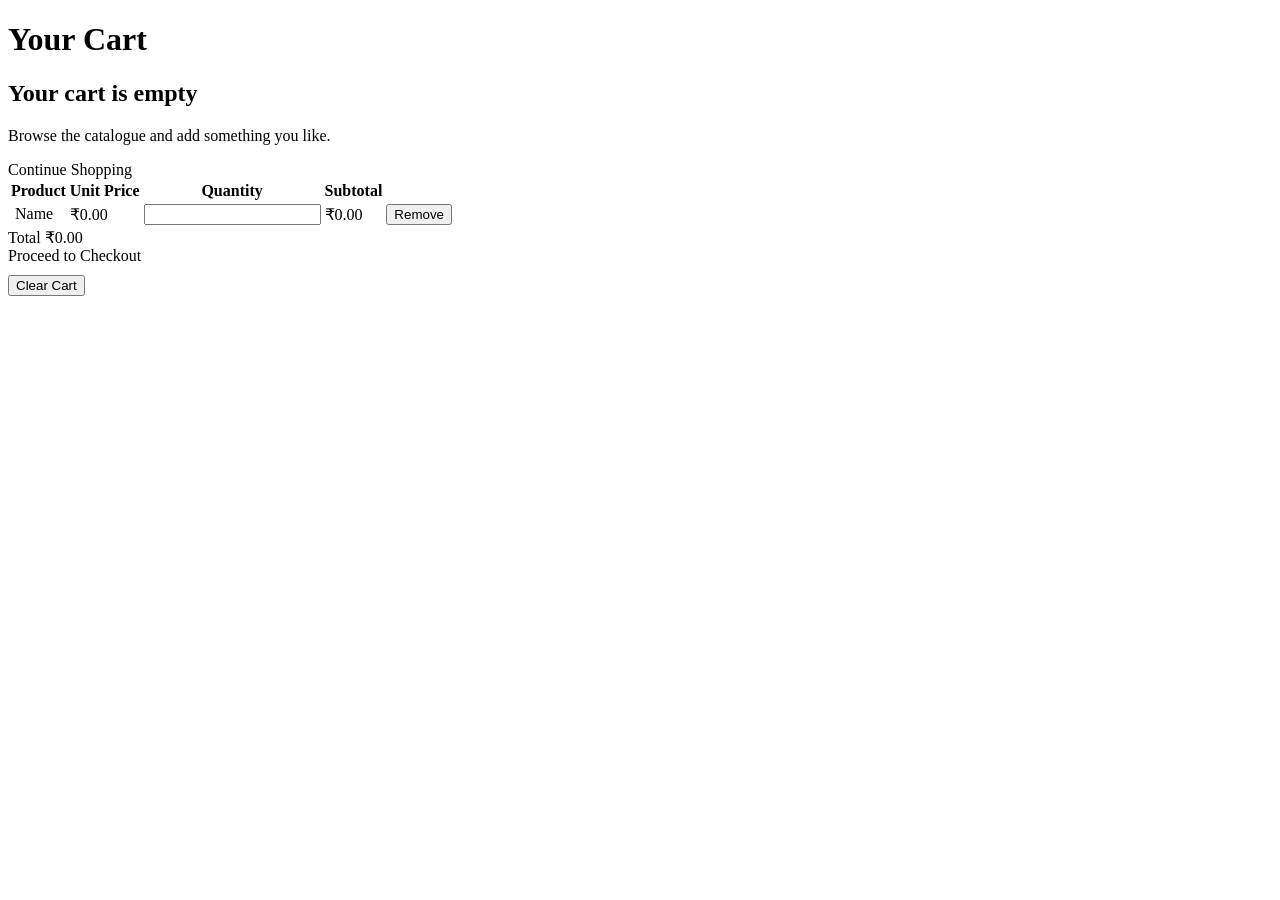
<file: src/main/resources/templates/cart.html>
<!DOCTYPE html>
<html xmlns:th="http://www.thymeleaf.org">
<head th:replace="~{fragments/layout :: pageHead('Your Cart')}"></head>
<body>
<header th:replace="~{fragments/layout :: header(${cartItemCount})}"></header>

<main class="container">
    <h1 class="page-title">Your Cart</h1>

    <div th:if="${items.isEmpty()}" class="empty-state">
        <h2>Your cart is empty</h2>
        <p>Browse the catalogue and add something you like.</p>
        <a class="btn btn-primary" th:href="@{/}">Continue Shopping</a>
    </div>

    <div th:if="${!items.isEmpty()}">
        <table class="cart-table">
            <thead>
            <tr>
                <th>Product</th>
                <th>Unit Price</th>
                <th>Quantity</th>
                <th>Subtotal</th>
                <th></th>
            </tr>
            </thead>
            <tbody>
            <tr th:each="item : ${items}">
                <td>
                    <div class="cart-product-cell">
                        <img th:src="${item.product.imageUrl}" th:alt="${item.product.name}"/>
                        <a th:href="@{/product/{id}(id=${item.product.id})}" th:text="${item.product.name}">Name</a>
                    </div>
                </td>
                <td th:text="'₹' + ${#numbers.formatDecimal(item.product.price, 1, 2)}">₹0.00</td>
                <td>
                    <form th:action="@{/cart/update}" method="post">
                        <input type="hidden" name="productId" th:value="${item.product.id}"/>
                        <input type="number" name="quantity" class="qty-input" th:value="${item.quantity}"
                               min="1" th:max="${item.product.stock}" data-auto-submit/>
                    </form>
                </td>
                <td th:text="'₹' + ${#numbers.formatDecimal(item.product.price * item.quantity, 1, 2)}">₹0.00</td>
                <td>
                    <form th:action="@{/cart/remove}" method="post">
                        <input type="hidden" name="productId" th:value="${item.product.id}"/>
                        <button type="submit" class="btn btn-danger">Remove</button>
                    </form>
                </td>
            </tr>
            </tbody>
        </table>

        <div class="cart-summary">
            <div class="cart-summary-row total">
                <span>Total</span>
                <span th:text="'₹' + ${#numbers.formatDecimal(total, 1, 2)}">₹0.00</span>
            </div>
            <a class="btn btn-primary btn-block" style="margin-top:14px" th:href="@{/checkout}">Proceed to Checkout</a>
            <form th:action="@{/cart/clear}" method="post" style="margin-top:10px">
                <button type="submit" class="btn btn-secondary btn-block">Clear Cart</button>
            </form>
        </div>
    </div>
</main>

<footer th:replace="~{fragments/layout :: footer}"></footer>
<script th:src="@{/js/main.js}"></script>
</body>
</html>
</file>
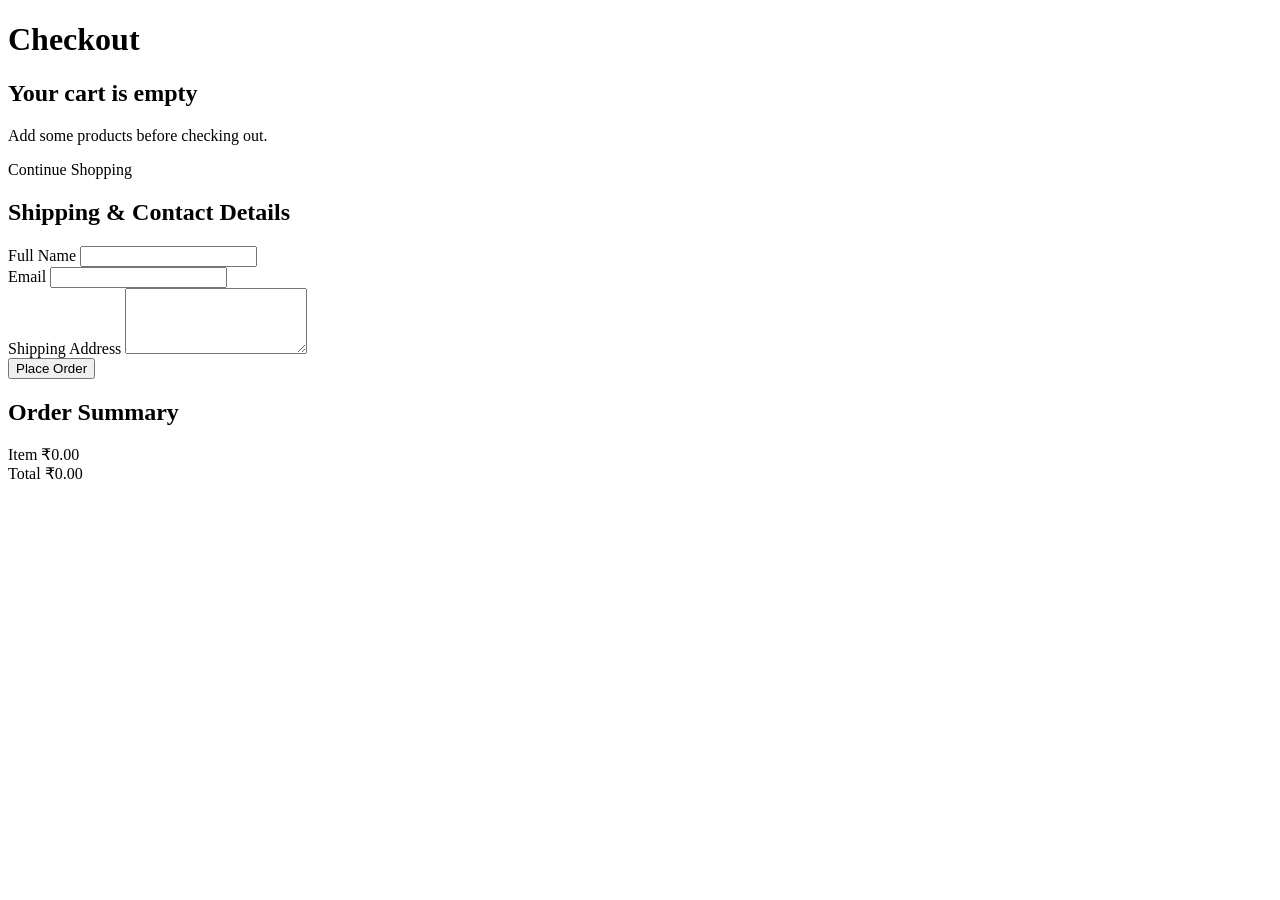
<file: src/main/resources/templates/checkout.html>
<!DOCTYPE html>
<html xmlns:th="http://www.thymeleaf.org">
<head th:replace="~{fragments/layout :: pageHead('Checkout')}"></head>
<body>
<header th:replace="~{fragments/layout :: header(${cartItemCount})}"></header>

<main class="container">
    <h1 class="page-title">Checkout</h1>

    <div th:if="${items.isEmpty()}" class="empty-state">
        <h2>Your cart is empty</h2>
        <p>Add some products before checking out.</p>
        <a class="btn btn-primary" th:href="@{/}">Continue Shopping</a>
    </div>

    <div class="checkout-layout" th:if="${!items.isEmpty()}">
        <div class="checkout-form">
            <h2>Shipping &amp; Contact Details</h2>
            <form th:action="@{/checkout}" th:object="${checkoutRequest}" method="post">
                <div class="form-group">
                    <label for="customerName">Full Name</label>
                    <input type="text" id="customerName" th:field="*{customerName}"/>
                    <div class="field-error" th:if="${#fields.hasErrors('customerName')}" th:errors="*{customerName}"></div>
                </div>
                <div class="form-group">
                    <label for="email">Email</label>
                    <input type="email" id="email" th:field="*{email}"/>
                    <div class="field-error" th:if="${#fields.hasErrors('email')}" th:errors="*{email}"></div>
                </div>
                <div class="form-group">
                    <label for="shippingAddress">Shipping Address</label>
                    <textarea id="shippingAddress" rows="4" th:field="*{shippingAddress}"></textarea>
                    <div class="field-error" th:if="${#fields.hasErrors('shippingAddress')}" th:errors="*{shippingAddress}"></div>
                </div>
                <button type="submit" class="btn btn-primary btn-block">Place Order</button>
            </form>
        </div>

        <div class="order-summary">
            <h2>Order Summary</h2>
            <div class="summary-item" th:each="item : ${items}">
                <span th:text="${item.product.name} + ' × ' + ${item.quantity}">Item</span>
                <span th:text="'₹' + ${#numbers.formatDecimal(item.product.price * item.quantity, 1, 2)}">₹0.00</span>
            </div>
            <div class="cart-summary-row total">
                <span>Total</span>
                <span th:text="'₹' + ${#numbers.formatDecimal(total, 1, 2)}">₹0.00</span>
            </div>
        </div>
    </div>
</main>

<footer th:replace="~{fragments/layout :: footer}"></footer>
</body>
</html>
</file>
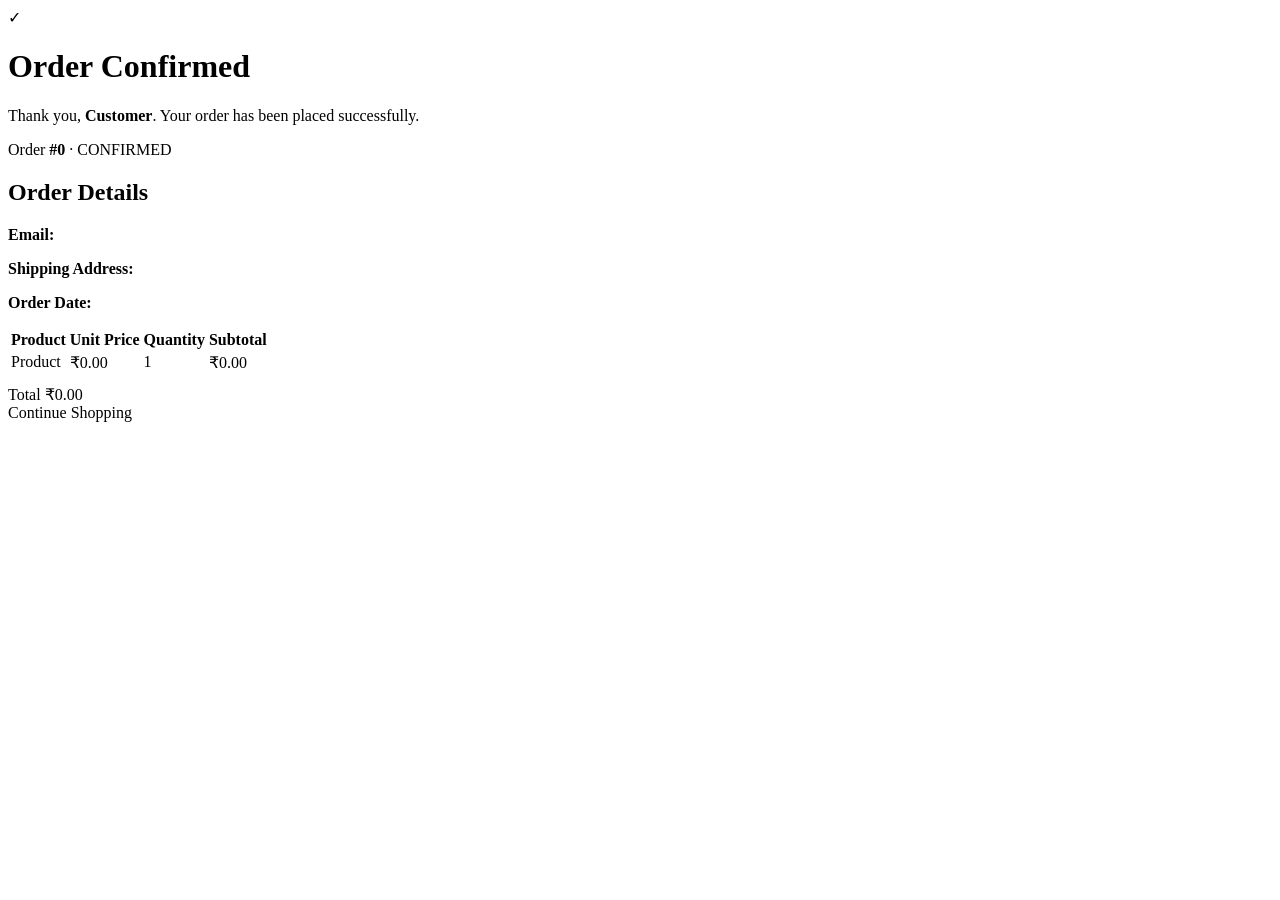
<file: src/main/resources/templates/order.html>
<!DOCTYPE html>
<html xmlns:th="http://www.thymeleaf.org">
<head th:replace="~{fragments/layout :: pageHead('Order Confirmed')}"></head>
<body>
<header th:replace="~{fragments/layout :: header(${cartItemCount})}"></header>

<main class="container">
    <div class="confirmation-box">
        <div class="confirmation-icon">&#10003;</div>
        <h1>Order Confirmed</h1>
        <p>Thank you, <strong th:text="${order.customerName}">Customer</strong>. Your order has been placed successfully.</p>
        <p>Order <strong th:text="'#' + ${order.id}">#0</strong> &middot;
            <span class="status-pill" th:text="${order.status}">CONFIRMED</span></p>
    </div>

    <div class="order-details">
        <h2>Order Details</h2>
        <p><strong>Email:</strong> <span th:text="${order.email}"></span></p>
        <p><strong>Shipping Address:</strong> <span th:text="${order.shippingAddress}"></span></p>
        <p><strong>Order Date:</strong>
            <span th:text="${#temporals.format(order.createdAt, 'dd MMM yyyy, HH:mm')}"></span></p>

        <table class="cart-table" style="margin-top:16px">
            <thead>
            <tr>
                <th>Product</th>
                <th>Unit Price</th>
                <th>Quantity</th>
                <th>Subtotal</th>
            </tr>
            </thead>
            <tbody>
            <tr th:each="item : ${order.items}">
                <td th:text="${item.productName}">Product</td>
                <td th:text="'₹' + ${#numbers.formatDecimal(item.unitPrice, 1, 2)}">₹0.00</td>
                <td th:text="${item.quantity}">1</td>
                <td th:text="'₹' + ${#numbers.formatDecimal(item.subtotal, 1, 2)}">₹0.00</td>
            </tr>
            </tbody>
        </table>

        <div class="cart-summary-row total" style="margin-top:10px">
            <span>Total</span>
            <span th:text="'₹' + ${#numbers.formatDecimal(order.totalAmount, 1, 2)}">₹0.00</span>
        </div>

        <a class="btn btn-primary" style="margin-top:20px" th:href="@{/}">Continue Shopping</a>
    </div>
</main>

<footer th:replace="~{fragments/layout :: footer}"></footer>
</body>
</html>
</file>
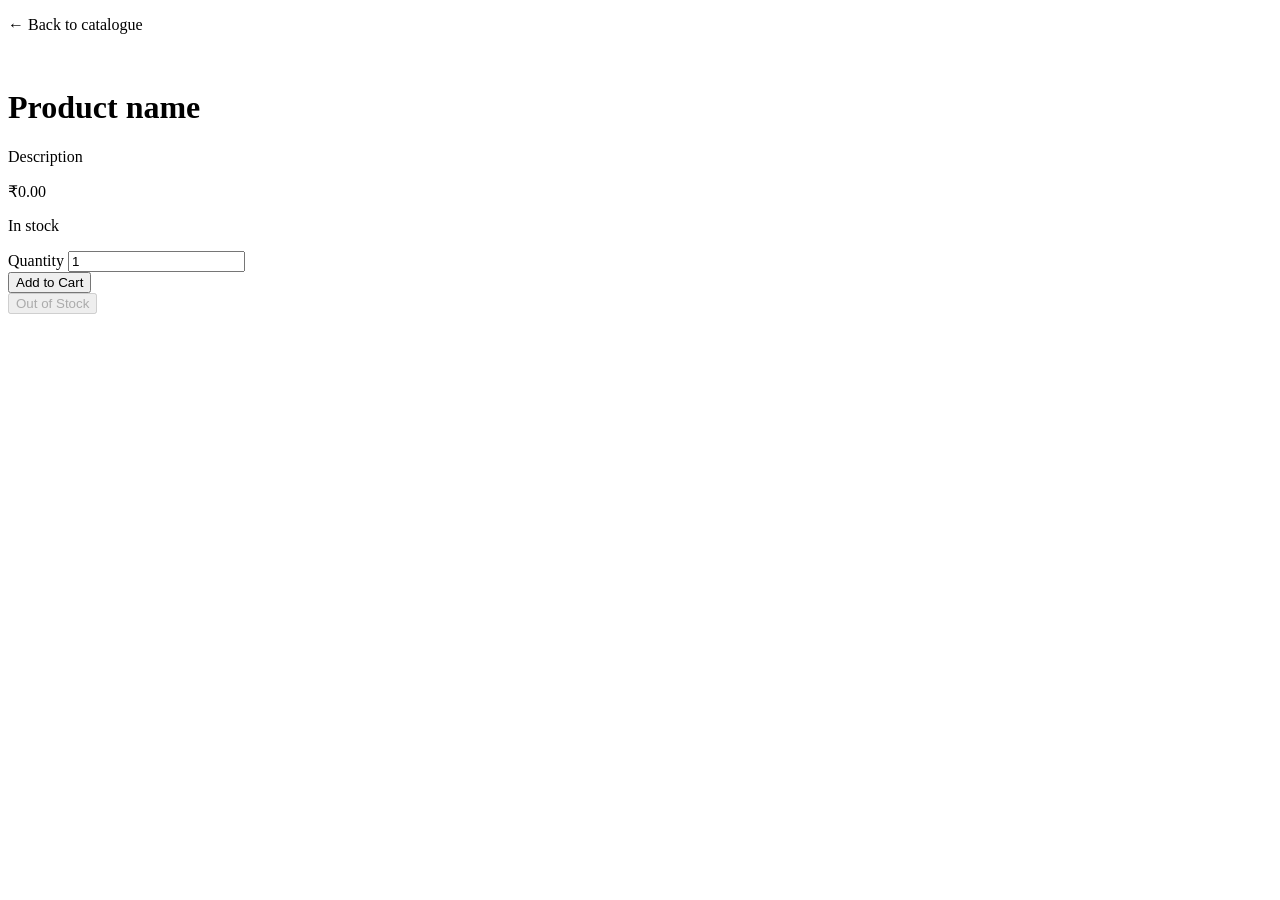
<file: src/main/resources/templates/product.html>
<!DOCTYPE html>
<html xmlns:th="http://www.thymeleaf.org">
<head th:replace="~{fragments/layout :: pageHead(${product.name})}"></head>
<body>
<header th:replace="~{fragments/layout :: header(${cartItemCount})}"></header>

<main class="container">
    <p><a th:href="@{/}">&larr; Back to catalogue</a></p>

    <div class="product-detail">
        <img th:src="${product.imageUrl}" th:alt="${product.name}"/>
        <div>
            <h1 th:text="${product.name}">Product name</h1>
            <p th:text="${product.description}">Description</p>
            <p class="price" th:text="'₹' + ${#numbers.formatDecimal(product.price, 1, 2)}">₹0.00</p>
            <p>
                <span class="stock-badge" th:classappend="${product.stock == 0 ? 'low' : ''}"
                      th:text="${product.stock > 0 ? product.stock + ' units available' : 'Out of stock'}">In stock</span>
            </p>

            <form th:action="@{/product/{id}/add-to-cart(id=${product.id})}" method="post"
                  th:if="${product.stock > 0}">
                <div class="qty-row">
                    <label for="quantity">Quantity</label>
                    <input type="number" id="quantity" name="quantity" value="1" min="1"
                           th:max="${product.stock}" data-qty-input/>
                </div>
                <button type="submit" class="btn btn-primary">Add to Cart</button>
            </form>

            <div th:if="${product.stock == 0}">
                <button class="btn btn-primary" disabled>Out of Stock</button>
            </div>
        </div>
    </div>
</main>

<footer th:replace="~{fragments/layout :: footer}"></footer>
<script th:src="@{/js/main.js}"></script>
</body>
</html>
</file>
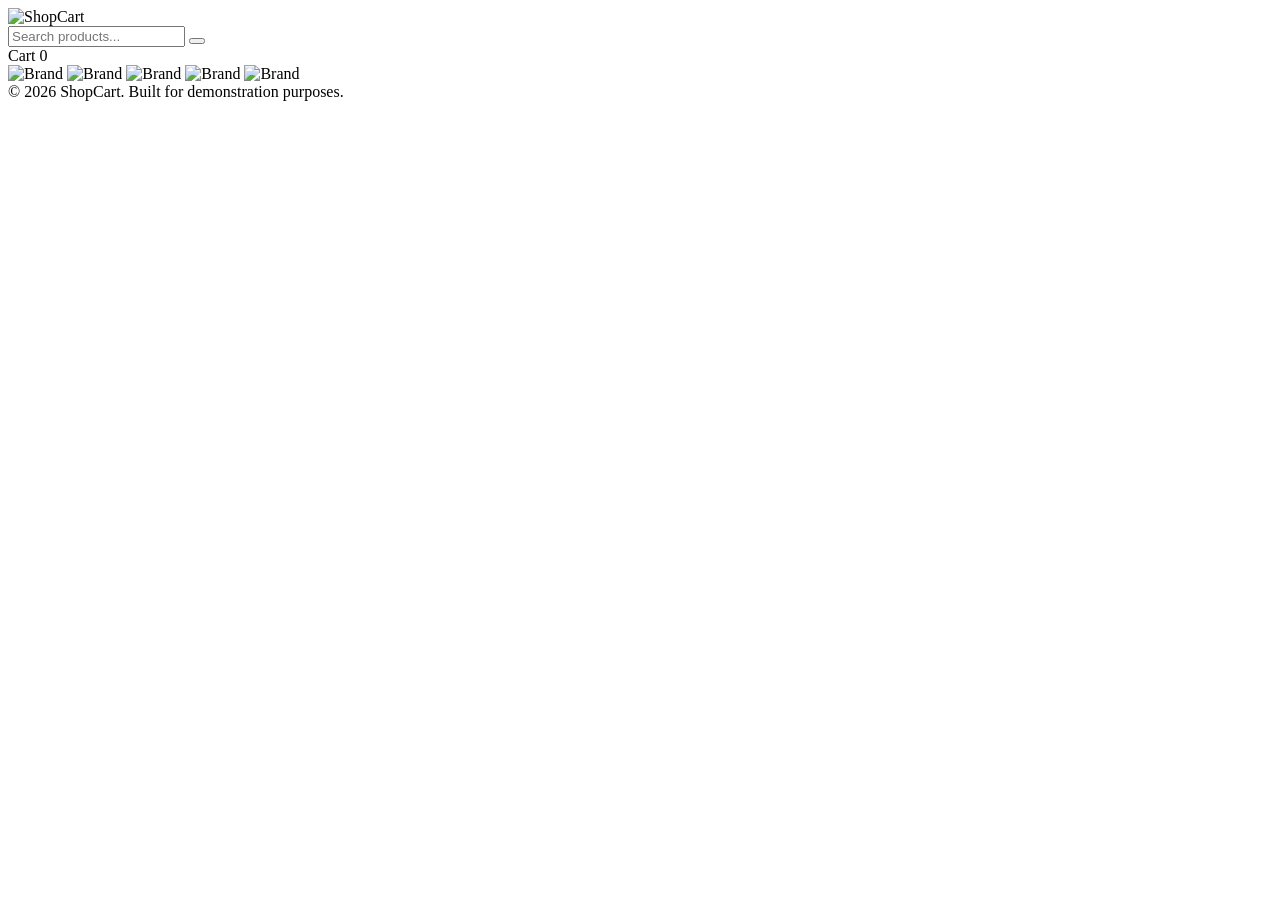
<file: src/main/resources/templates/fragments/layout.html>
<!DOCTYPE html>
<html xmlns:th="http://www.thymeleaf.org">
<head>
    <th:block th:fragment="pageHead(title)">
        <meta charset="UTF-8"/>
        <meta name="viewport" content="width=device-width, initial-scale=1.0"/>
        <title th:text="${title} + ' | ShopCart'">ShopCart</title>
        <link rel="icon" type="image/png" th:href="@{/assets/img/favicon.png}"/>
        <link rel="stylesheet" th:href="@{/assets/css/fontAwesome5Pro.css}"/>
        <link rel="stylesheet" th:href="@{/css/style.css}"/>
    </th:block>
</head>
<body>
<header class="site-header" th:fragment="header(cartItemCount)">
    <div class="header-inner container">
        <a class="logo-link" th:href="@{/}">
            <img class="logo-img" th:src="@{/assets/img/logo/logo.png}" alt="ShopCart"/>
        </a>
        <form class="search-form" th:action="@{/}" method="get">
            <input type="text" name="q" placeholder="Search products..." th:value="${query}"/>
            <button type="submit"><i class="fas fa-search"></i></button>
        </form>
        <a class="cart-link" th:href="@{/cart}">
            <i class="fas fa-shopping-cart"></i>
            Cart
            <span class="cart-badge" th:text="${cartItemCount}">0</span>
        </a>
    </div>
</header>
<footer class="site-footer" th:fragment="footer">
    <div class="container footer-brands">
        <img th:src="@{/assets/img/brand/brand-1.png}" alt="Brand"/>
        <img th:src="@{/assets/img/brand/brand-2.png}" alt="Brand"/>
        <img th:src="@{/assets/img/brand/brand-3.png}" alt="Brand"/>
        <img th:src="@{/assets/img/brand/brand-4.png}" alt="Brand"/>
        <img th:src="@{/assets/img/brand/brand-5.png}" alt="Brand"/>
    </div>
    <div class="container footer-bottom">
        <span>&copy; 2026 ShopCart. Built for demonstration purposes.</span>
        <span class="footer-social">
            <i class="fab fa-facebook-f"></i>
            <i class="fab fa-twitter"></i>
            <i class="fab fa-instagram"></i>
        </span>
    </div>
</footer>
</body>
</html>
</file>
